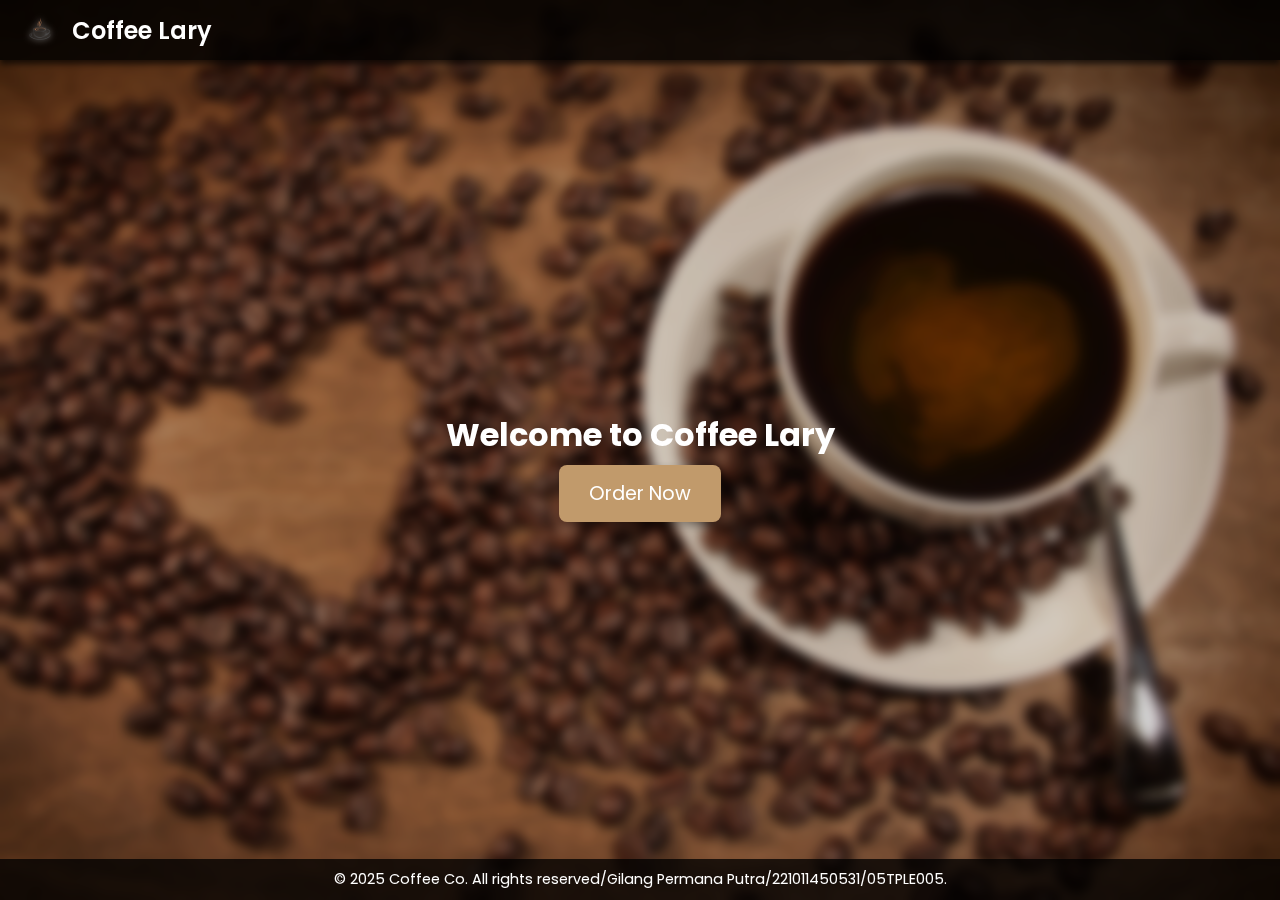
<file: index.html>
<!DOCTYPE html>
<html lang="en">
<head>
  <meta charset="UTF-8" />
  <meta name="viewport" content="width=device-width, initial-scale=1.0"/>
  <title>Coffee Lary</title>
  <link rel="stylesheet" href="style.css" />
</head>
<body>
  <div class="dashboard">
    <header class="header-bar">
      <div class="logo">
        <img src="image/Logo.png" alt="Coffee Logo" />
        <h1>Coffee Lary</h1>
      </div>
    </header>

    <main>
      <div class="center-content">
        <h2>Welcome to Coffee Lary</h2>
        <a href="order.html" class="order-button">Order Now</a>
      </div>
    </main>

    <footer>
      <p>&copy; 2025 Coffee Co. All rights reserved/Gilang Permana Putra/221011450531/05TPLE005.</p>
    </footer>
  </div>
</body>
</html>
</file>
<file: style.css>
/* Import Font Poppins dari Google Fonts */
@import url('https://fonts.googleapis.com/css2?family=Poppins:wght@400;600&display=swap');

/* Reset & Font */
* {
  margin: 0;
  padding: 0;
  box-sizing: border-box;
  font-family: 'Poppins', sans-serif;
}

body {
  background-image: url('image/COFFE.jpg'); /* Ganti sesuai nama file */
  background-size: cover;
  background-position: center;
  min-height: 100vh;
  color: #fff;
}

/* Dashboard Layout */
.dashboard {
  backdrop-filter: blur(6px);
  background-color: rgba(0, 0, 0, 0.114);
  min-height: 100vh;
  display: flex;
  flex-direction: column;
  justify-content: space-between;
}

/* Header */
.header-bar {
  position: sticky;
  top: 0;
  backdrop-filter: blur(10px); /* Efek buram */
  color: #000000;
  padding: 10px 20px;
  z-index: 1000; /* Memastikan header tetap di atas */
  box-shadow: 0 4px 6px rgba(0, 0, 0, 0.675); /* Bayangan elegan */
  display: flex; /* Menggunakan flexbox untuk tata letak */
  align-items: center; /* Selaraskan secara vertikal */
  background-color: rgba(0, 0, 0, 0.796);
  display: flex;
  justify-content: flex-start;
  align-items: center;
  position: sticky;
  top: 0;
}

.logo {
  display: flex;
  align-items: center;
  gap: 12px;
}

.logo img {
  width: 40px;
  height: 40px;
  object-fit: cover;
  filter: drop-shadow(0 0 3px #fff);
  transition: 0.3s ease-in-out;
}

.logo img:hover {
  transform: rotate(-5deg) scale(1.05);
}

.logo h1 {
  font-size: 1.5rem;
  color: #fff;
  font-weight: 600;
}

/* Main */
main {
  flex: 1;
  display: flex;
  align-items: center;
  justify-content: center;
  text-align: center;
}

.center-content h2 {
  font-size: 2rem;
  margin-bottom: 20px;
}

/* Order Button */
.order-button {
  background-color: #c19a6b;
  color: white;
  padding: 15px 30px;
  text-decoration: none;
  font-size: 1.2rem;
  border-radius: 8px;
  transition: background-color 0.3s ease, transform 0.2s ease;
  box-shadow: 0 4px 10px rgba(0,0,0,0.3);
}

.order-button:hover {
  background-color: #a8794f;
  cursor: pointer;
}

.order-button:active {
  transform: scale(0.97);
}

/* Footer */
footer {
  text-align: center;
  padding: 10px;
  background: rgba(0, 0, 0, 0.772);
  font-size: 0.9rem;
}

/* Popup Success */
.popup-success {
  position: fixed;
  top: 20px;
  right: 20px;
  background-color: #ffffff;
  color: white;
  padding: 16px 24px;
  border-radius: 8px;
  box-shadow: 0 0 10px rgba(0, 0, 0, 0.869);
  font-weight: 600;
  z-index: 9999;
  animation: fadeInOut 3s ease-in-out;
}

@keyframes fadeInOut {
  0% { opacity: 0; transform: translateY(-20px); }
  10% { opacity: 1; transform: translateY(0); }
  90% { opacity: 1; transform: translateY(0); }
  100% { opacity: 0; transform: translateY(-20px); }
}
</file>
